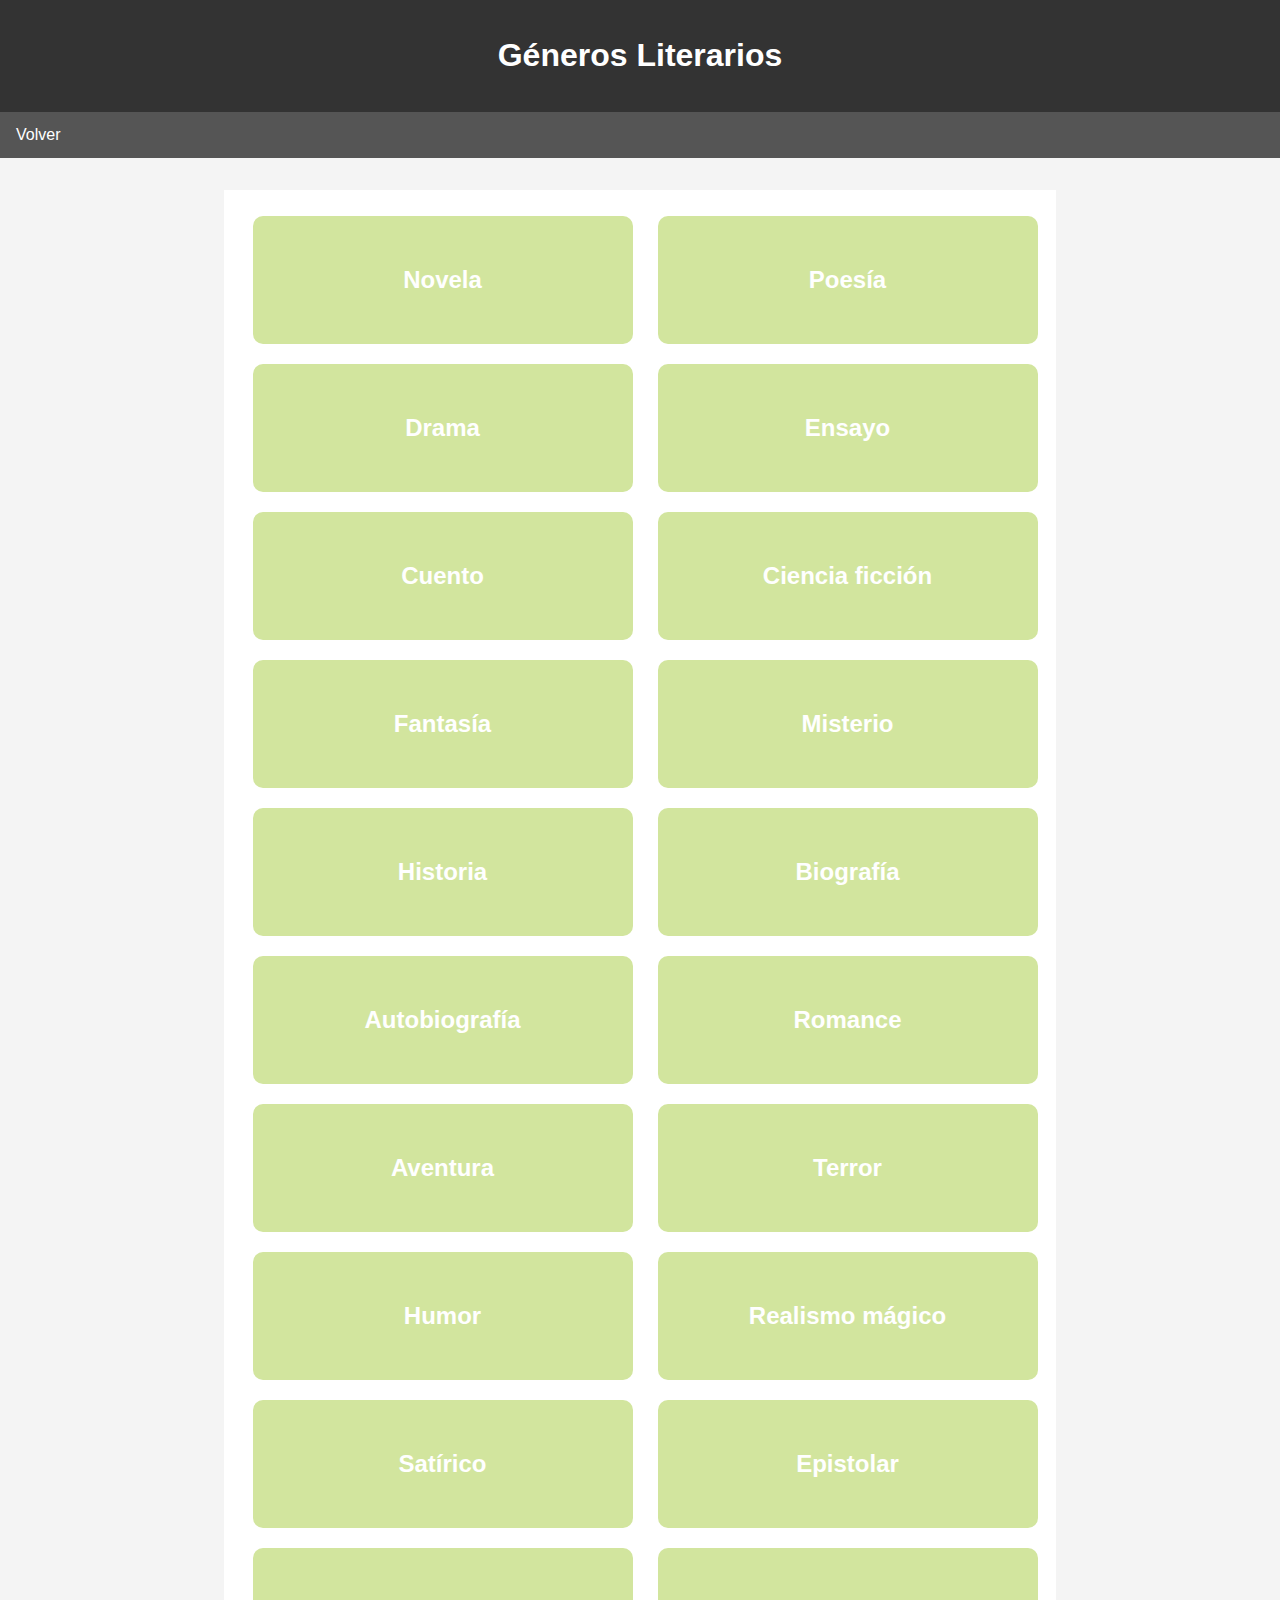
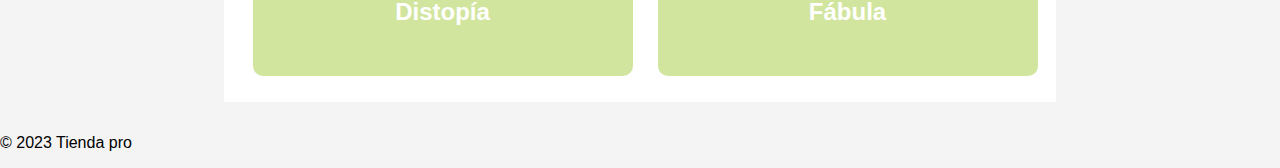
<file: generos.html>
<!DOCTYPE html>
<html lang="es">
<head>
    <meta charset="UTF-8">
    <meta name="viewport" content="width=device-width, initial-scale=1.0">
    <title>Géneros Literarios</title>
    <style>
        body {
            font-family: Arial, sans-serif;
            margin: 0;
            padding: 0;
            background-color: #f4f4f4;
        }

        header {
            background-color: #333;
            color: #fff;
            text-align: center;
            padding: 1em;
        }

        nav {
            background-color: #555;
            overflow: hidden;
        }

        nav a {
            float: left;
            display: block;
            color: #fff;
            text-align: center;
            padding: 14px 16px;
            text-decoration: none;
        }

        section {
            max-width: 800px;
            margin: 2em auto;
            padding: 1em;
            background-color: #fff;
        }

        .genre-buttons {
            display: flex;
            flex-wrap: wrap;
            justify-content: space-around;
            list-style: none;
            padding: 0;
            margin: 0;
        }

        .genre-button {
            flex: 0 0 calc(50% - 20px);
            background-color: #D2E59E;
            color: #fff;
            padding: 50px;
            margin: 10px;
            border: none;
            border-radius: 10px;
            cursor: pointer;
            box-sizing: border-box;
            font-size: 24px;
            font-weight: bold;
            transition: background-color 0.3s ease;
        }

        .genre-button:nth-child(even) {
            margin-right: 0; /* Quitamos el margen derecho a los botones pares */
        }

        .genre-button:hover {
            background-color: #CBD081;
        }
    </style>
</head>
<body>
    <header>
        <h1>Géneros Literarios</h1>
    </header>

    <nav>
        <a href="index.html">Volver</a>
    </nav>

    <section>
        <div class="genre-buttons">
            <button class="genre-button">Novela</button>
            <button class="genre-button">Poesía</button>
            <button class="genre-button">Drama</button>
            <button class="genre-button">Ensayo</button>
            <button class="genre-button">Cuento</button>
            <button class="genre-button">Ciencia ficción</button>
            <button class="genre-button">Fantasía</button>
            <button class="genre-button">Misterio</button>
            <button class="genre-button">Historia</button>
            <button class="genre-button">Biografía</button>
            <button class="genre-button">Autobiografía</button>
            <button class="genre-button">Romance</button>
            <button class="genre-button">Aventura</button>
            <button class="genre-button">Terror</button>
            <button class="genre-button">Humor</button>
            <button class="genre-button">Realismo mágico</button>
            <button class="genre-button">Satírico</button>
            <button class="genre-button">Epistolar</button>
            <button class="genre-button">Distopía</button>
            <button class="genre-button">Fábula</button>
        </div>
    </section>

    <footer>
        <p>&copy; 2023 Tienda pro</p>
    </footer>
</body>
</html>
</file>
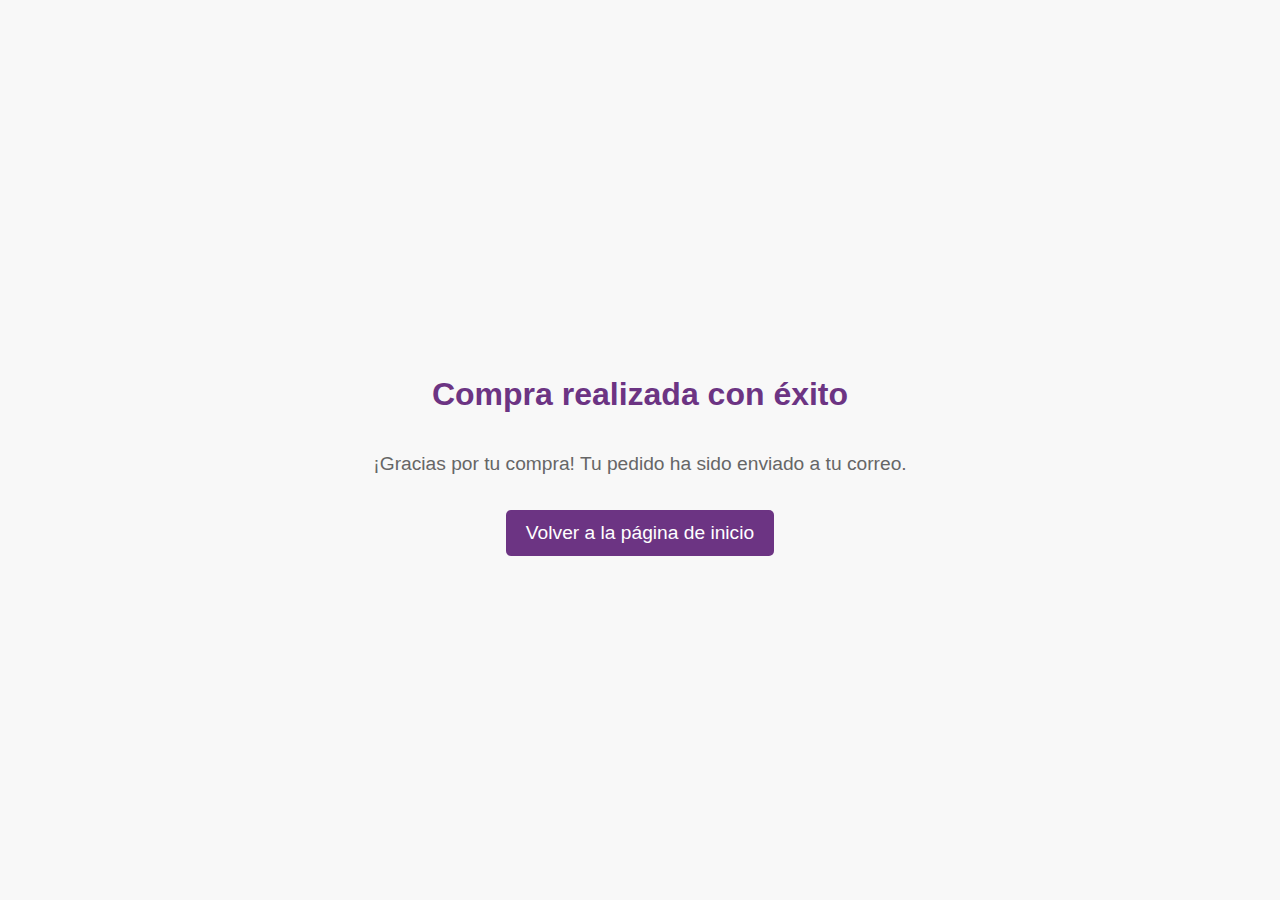
<file: ventana_de_compra.html>
<!DOCTYPE html>
<html lang="es">
<head>
    <meta charset="UTF-8">
    <meta name="viewport" content="width=device-width, initial-scale=1.0">
    <title>B I B L I O T E C</title>
    <style>
        body {
            font-family: 'Segoe UI', Tahoma, Geneva, Verdana, sans-serif;
            margin: 0;
            padding: 0;
            background-color: #f8f8f8;
            color: #333;
            display: flex;
            flex-direction: column;
            align-items: center;
            justify-content: center;
            min-height: 100vh;
        }

        h1 {
            font-size: 2em;
            margin-top: 1em;
            text-align: center;
            color: #6C3483;
        }

        p {
            font-size: 1.2em;
            color: #666;
            text-align: center;
            margin: 1em 0;
        }

        .button-container {
            display: flex;
            justify-content: center;
            align-items: center;
            margin-top: 1em;
        }

        button {
            background-color: #6C3483;
            color: white;
            padding: 12px 20px;
            border: none;
            border-radius: 5px;
            cursor: pointer;
            font-size: 1.2em;
            transition: background-color 0.3s ease;
        }

        button:hover {
            background-color: #512e68;
        }
    </style>
</head>
<body>
    <h1>Compra realizada con éxito</h1>
    <p>¡Gracias por tu compra! Tu pedido ha sido enviado a tu correo.</p>
    <div class="button-container">
        <button onclick="window.location.href='index.html'">Volver a la página de inicio</button>
    </div>
    <script src="script.js"></script>
</body>
</html>
</file>
